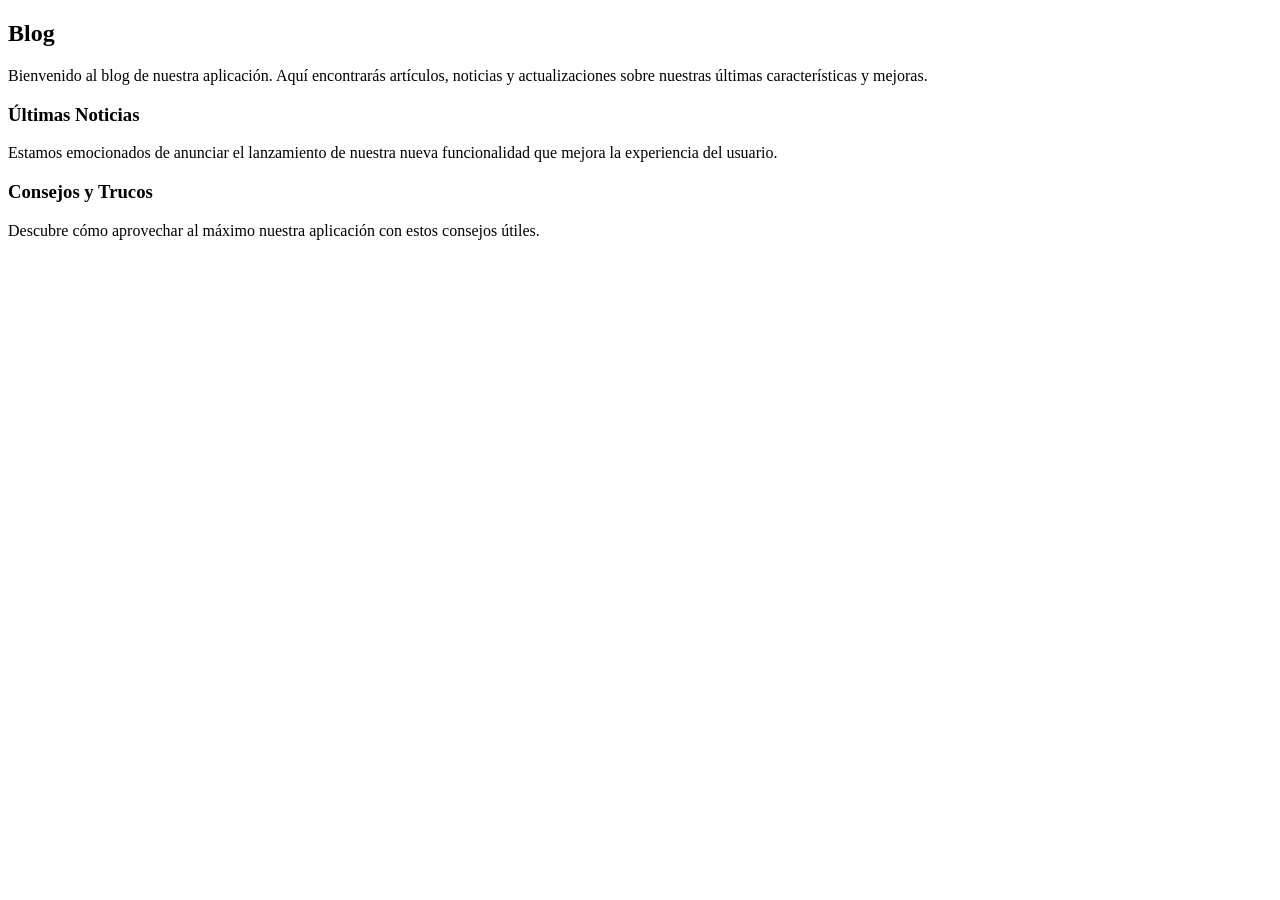
<file: pages/Blog/Blog.html>
<!DOCTYPE html>
<html lang="en">
  <head>
    <meta charset="UTF-8" />
    <meta name="viewport" content="width=device-width, initial-scale=1.0" />
    <title>Document</title>
  </head>
  <body>
    <main id="blogContainer">
      <section class="blog-section">
        <h2 id="blog">Blog</h2>
        <p>
          Bienvenido al blog de nuestra aplicación. Aquí encontrarás artículos,
          noticias y actualizaciones sobre nuestras últimas características y
          mejoras.
        </p>
        <article>
          <h3>Últimas Noticias</h3>
          <p>
            Estamos emocionados de anunciar el lanzamiento de nuestra nueva
            funcionalidad que mejora la experiencia del usuario.
          </p>
        </article>
        <article>
          <h3>Consejos y Trucos</h3>
          <p>
            Descubre cómo aprovechar al máximo nuestra aplicación con estos
            consejos útiles.
          </p>
        </article>
      </section>
    </main>
    <script type="module" src="./Blog.js"></script>
  </body>
</html>
</file>
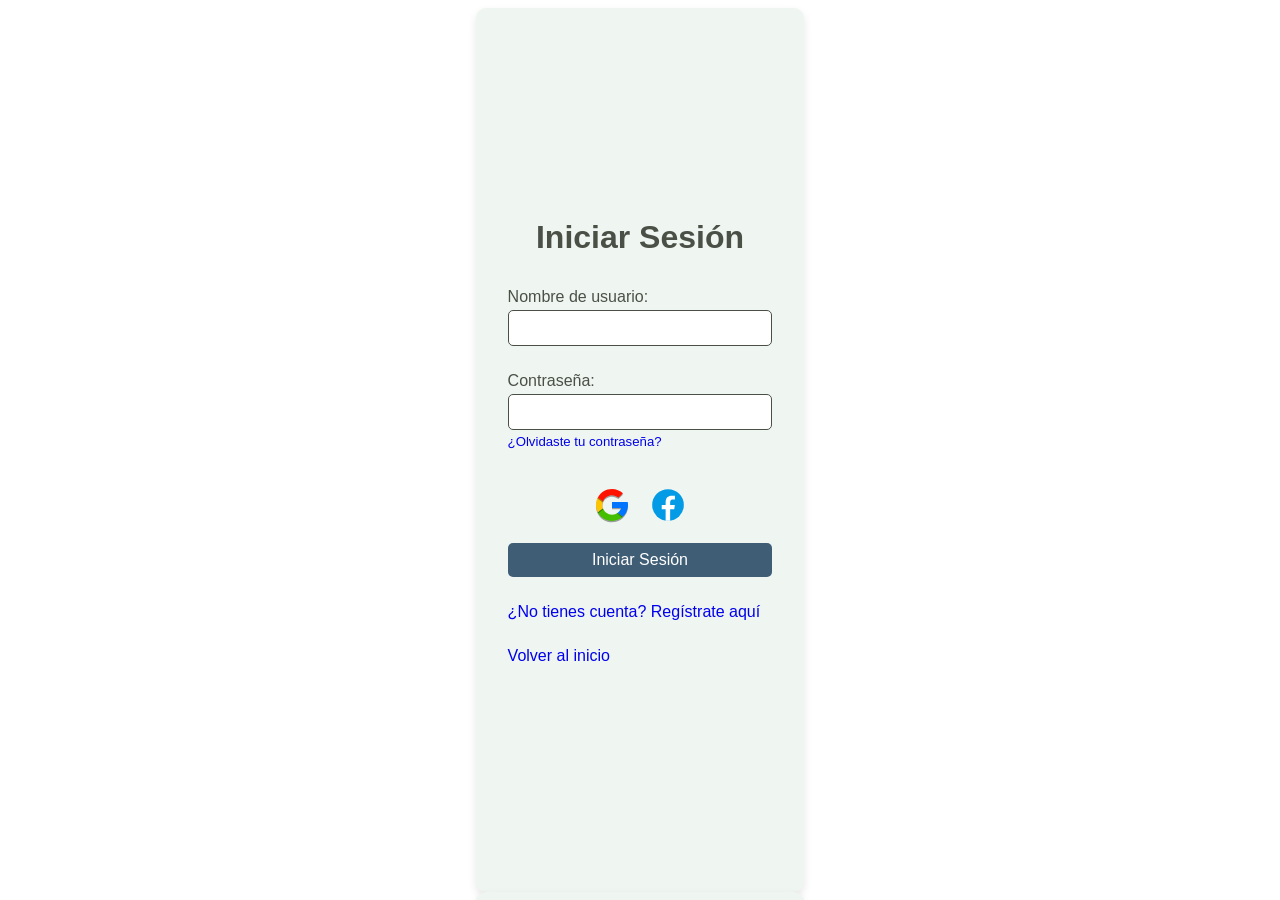
<file: pages/RegistroYSesion/RegistroYSesion.html>
<!DOCTYPE html>
<html lang="en">
  <head>
    <meta charset="UTF-8" />
    <meta name="viewport" content="width=device-width, initial-scale=1.0" />
    <title>Resgistro</title>
    <link rel="icon" type="image/svg+xml" href="/public/Logo.svg" />
    <link rel="stylesheet" href="./RegistroYSesion.css" />
  </head>
  <body>
    <main id="containerRegYSes">
      <section class="slider-regYSes__style">
        <h2 id="sesion">Iniciar Sesión</h2>
        <form action="/login" method="POST" class="form-regYSes__style">
          <label for="login-username">Nombre de usuario:</label>
          <input type="text" id="login-username" name="username" required />
          <br />
          <label for="login-password">Contraseña:</label>
          <input type="password" id="login-password" name="password" required />
          <a href="/forgot-password" class="regYSes_contraseña"
            >¿Olvidaste tu contraseña?</a
          >
          <br />
          <div class="logos-regYSes__container">
            <figure class="logos-regYSes__style">
              <a href="#" class="logos-regYSes__style">
                <img
                  src="../../LogoGoogle.svg"
                  alt="Logo de Google"
                  class="logos-regYSes__style"
                />
              </a>
            </figure>
            <figure class="logos-regYSes__style">
              <a href="#" class="logos-regYSes__style">
                <img
                  src="../../LogoFacebook.svg"
                  alt="Logo de Facebook"
                  class="logos-regYSes"
                />
              </a>
            </figure>
          </div>
          <button type="submit">Iniciar Sesión</button>
          <br />
          <a href="./RegistroYSesion.html?view=registro"
            >¿No tienes cuenta? Regístrate aquí</a
          >
          <br />
          <a href="../../index.html">Volver al inicio</a>
        </form>
      </section>
      <!-- Seccion para registro -->
      <section class="slider-regYSes__style">
        <h2 id="registro">Registro</h2>
        <form action="/registro" method="POST" class="form-regYSes__style">
          <label for="username">Nombre de usuario:</label>
          <input type="text" id="username" name="username" required />
          <br />
          <label for="password">Contraseña:</label>
          <input type="password" id="password" name="password" required />
          <br />
          <label for="confirm-password">Confirmar contraseña:</label>
          <input
            type="password"
            id="confirm-password"
            name="confirm-password"
            required
          />
          <br />
          <div class="checkbox-regYSes__style">
            <input type="checkbox" id="terms" name="terms" required />
            <label for="terms"
              >Acepto los <a href="/terms">términos y condiciones</a></label
            >
          </div>
          <div class="logos-regYSes__container">
            <figure class="logos-regYSes__style">
              <a href="#" class="logos-regYSes__style">
                <img
                  src="../../LogoGoogle.svg"
                  alt="Logo de Google"
                  class="logos-regYSes__style"
                />
              </a>
            </figure>
            <figure class="logos-regYSes__style">
              <a href="#" class="logos-regYSes__style">
                <img
                  src="../../LogoFacebook.svg"
                  alt="Logo de Facebook"
                  class="logos-regYSes"
                />
              </a>
            </figure>
          </div>
          <button type="submit">Registrar</button>
          <br />
          <a href="./RegistroYSesion.html?view=sesion"
            >¿Ya tienes cuenta? Inicia sesión aquí</a
          >
          <br />
          <a href="../../index.html">Volver al inicio</a>
        </form>
      </section>
    </main>
    <script type="module" src="./RegistroYSesion.js"></script>
  </body>
</html>
</file>
<file: pages/RegistroYSesion/RegistroYSesion.css>
:root {
  --font-primary: poppins, sans-serif;
  --font-marca: oregano, sans-serif;

  --color-primary: rgba(239, 245, 240, 1);
  --color-primary-modal: rgba(239, 245, 240, .9);
  --color-text: rgba(75, 80, 71, 1);
  --color-Azul-Oscuro: rgba(63, 94, 118, 1);
  
}
*,
*::before,
*::after {
  box-sizing: border-box;
  padding: 0;
  margin: 0;
  border: 0;
  font: inherit;
  font-size: 100%;
  vertical-align: baseline;
  text-decoration: none;
}
body {
    display: flex;
    flex-direction: column;
    justify-content: center;
    align-items: center;
    font-family: var(--font-primary);
    block-size: 100dvh;
}
#containerRegYSes {
    padding: 0.5rem;
    overflow: hidden;
}
.slider-regYSes__style {
    display: flex;
    flex-direction: column;
    align-items: center;
    justify-content: center;
    width: 100%;
    height: 100%;
    background-color: var(--color-primary);
    border-radius: 10px;
    box-shadow: 0 4px 8px rgba(0, 0, 0, 0.1);
    padding: 1rem;
    gap: 1rem;   
    color: var(--color-text);
}
.slider-regYSes__style h2 {
    font-size: 2rem;
    font-weight: 700;
}
.form-regYSes__style {
    display: flex;
    flex-direction: column;
    width: 100%;
    padding: 1rem;
    gap: 0.25rem;
}
.form-regYSes__style input {
    width: 100%;
    padding: 0.5rem;
    border: 1px solid var(--color-text);
    border-radius: 5px;
    font-size: 1rem;
    color: var(--color-text);
}
.form-regYSes__style input:focus {
    border-color: var(--color-Azul-Oscuro);
    outline: none;
}
.form-regYSes__style button {
    width: 100%;
    padding: 0.5rem;
    background-color: var(--color-Azul-Oscuro);
    color: white;
    border: none;
    border-radius: 5px;
    font-size: 1rem;
    cursor: pointer;
}
.form-regYSes__style button:hover {
    background-color: rgba(63, 94, 118, 0.8);
}
.logos-regYSes__container {
    display: flex;
    justify-content: center;
    align-items: center;
    width: 100%;
    height: 100%;
    gap: 1rem;
    padding: 10px 0;
}
.logos-regYSes__style {
    inline-size: 40px;
}
.logos-regYSes {
    inline-size: 100%;
    height: 100%;
}
.checkbox-regYSes__style {
    display: flex;
    font-size: 0.825rem;
}
.checkbox-regYSes__style input {
    inline-size: auto;
    margin-right: 0.5rem;
}
.regYSes_contraseña {
    font-size: 0.825rem;
}
</file>
